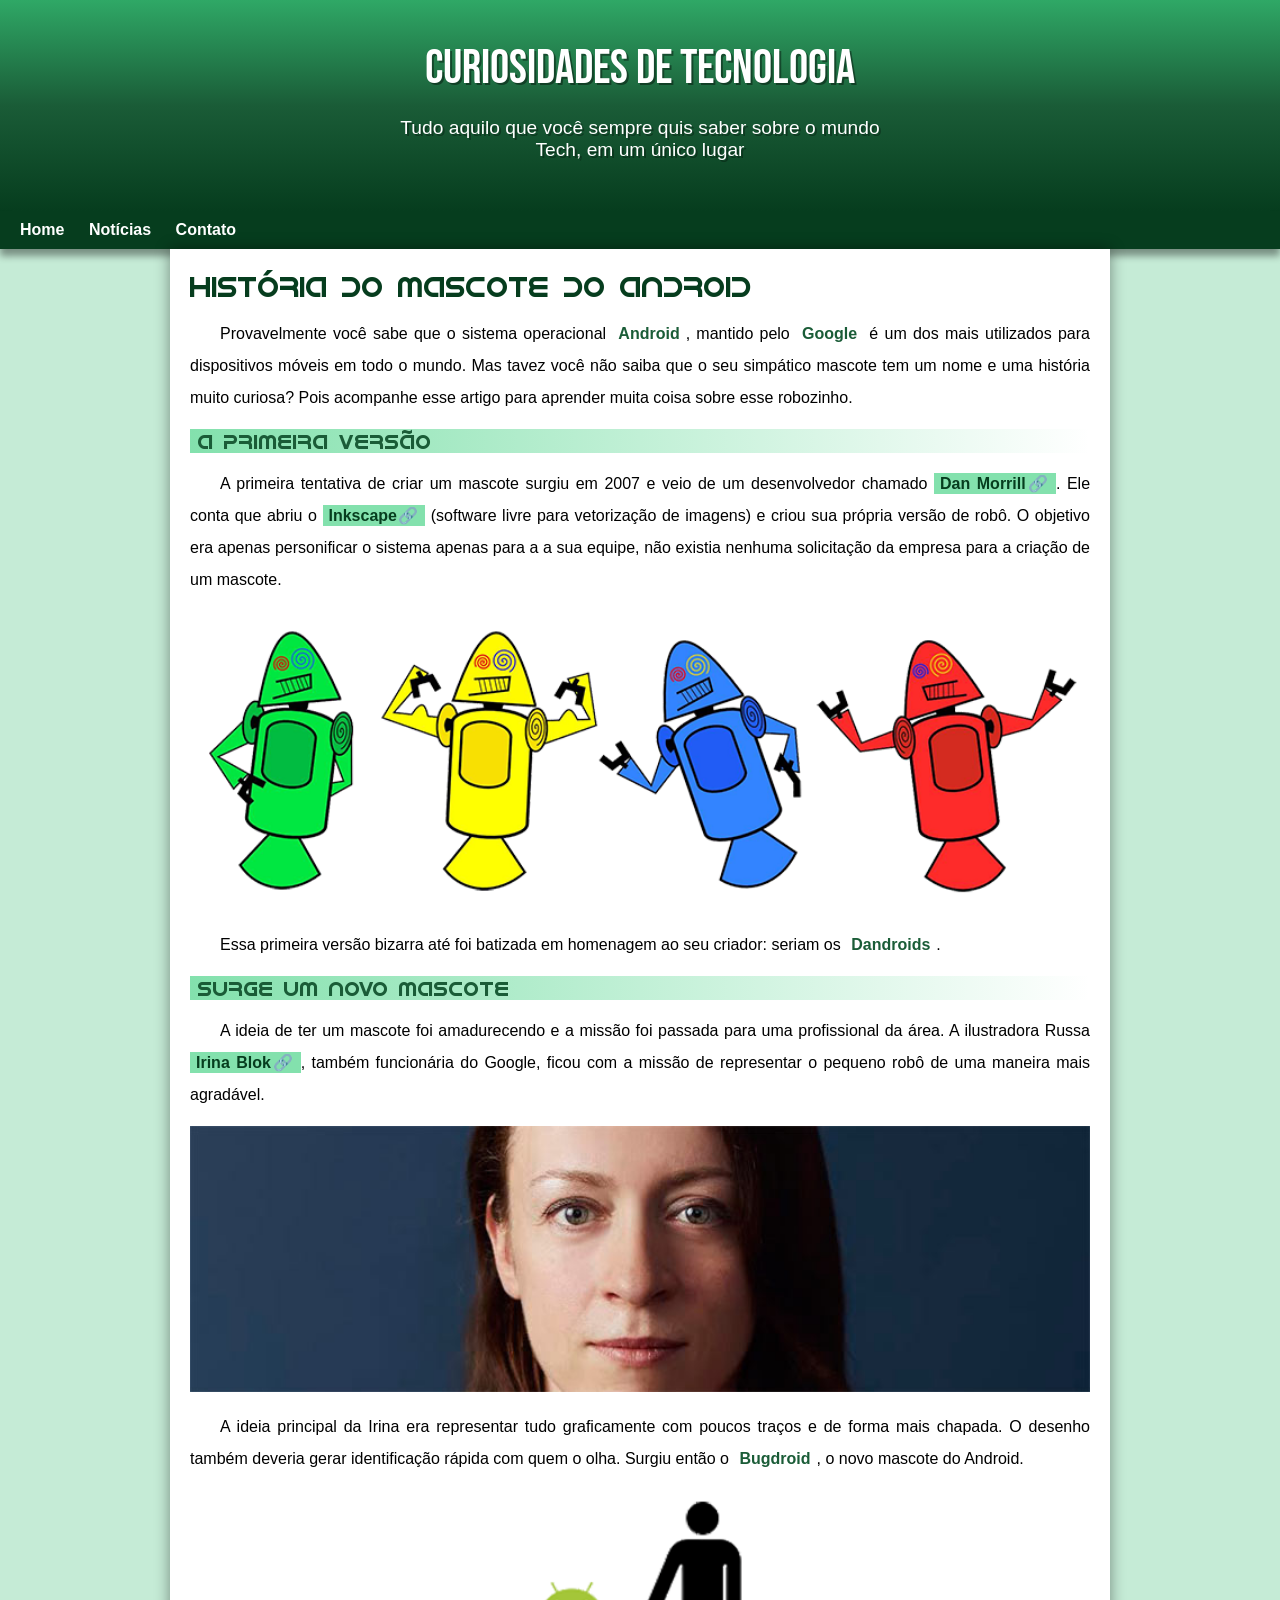
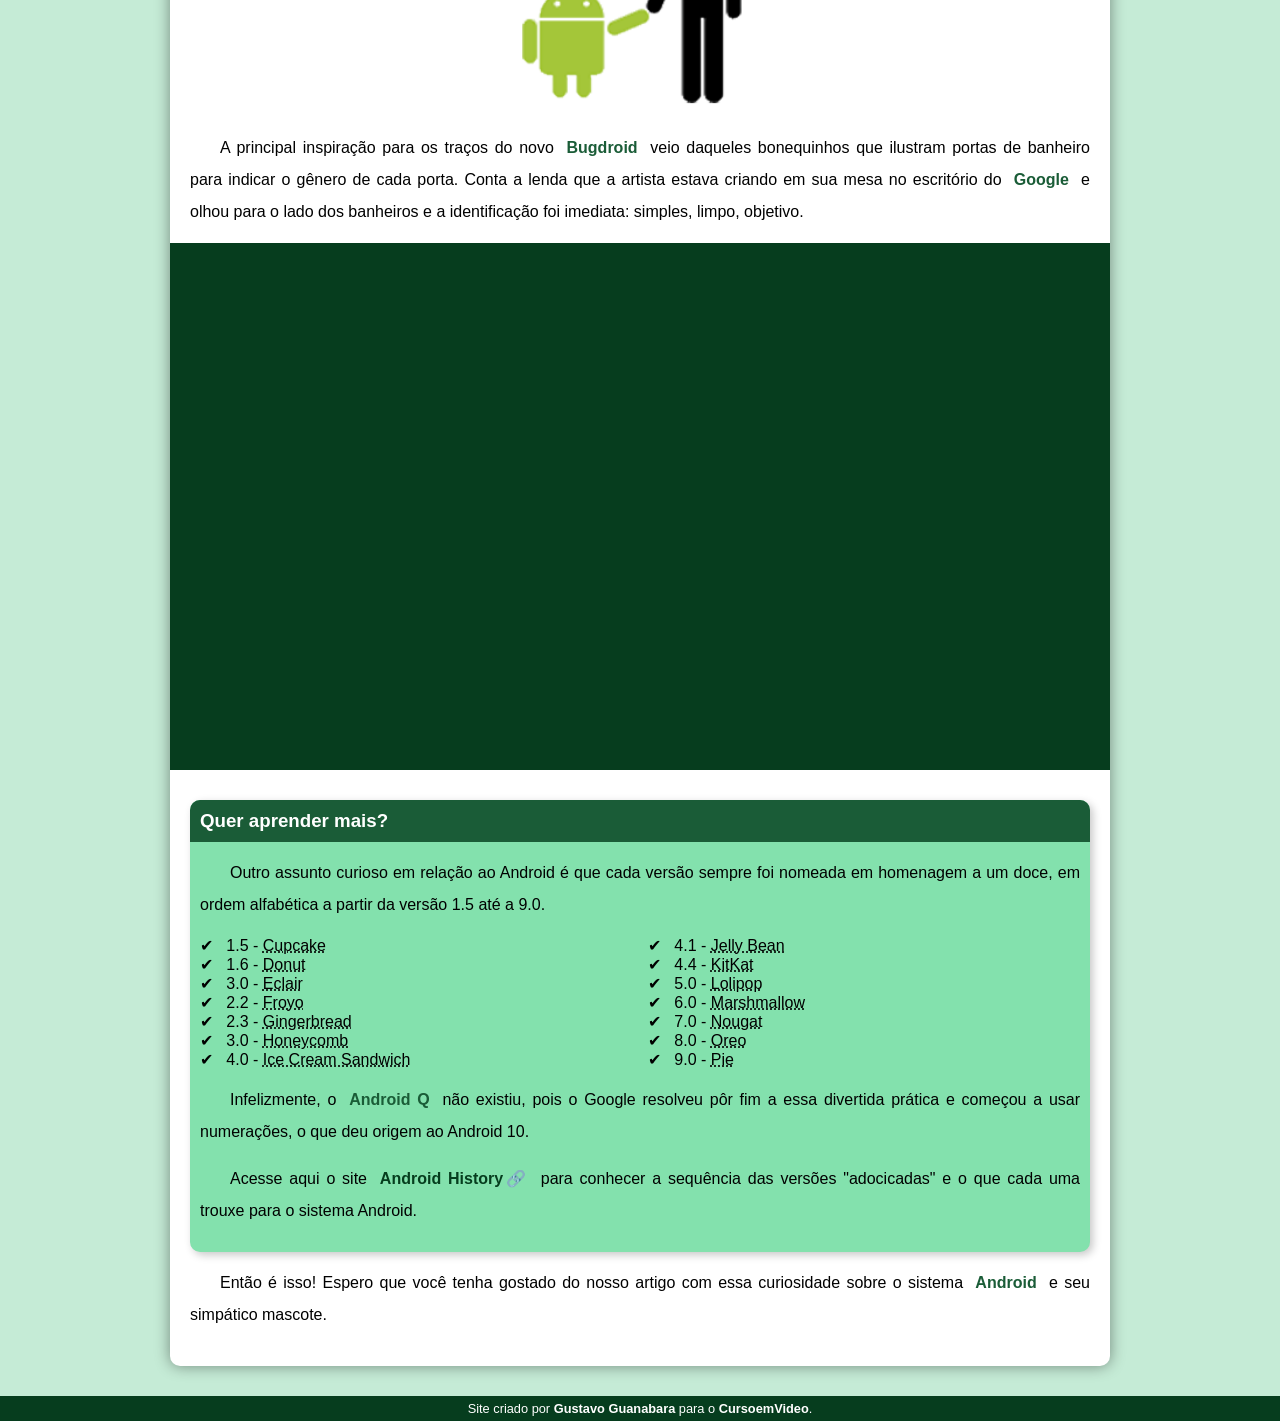
<file: index.html>
<!DOCTYPE html>
<html lang="pt-br">
<head>
    <meta charset="UTF-8">
    
    <meta name="viewport" content="width=device-width, initial-scale=1.0">

    <title>Como surgiu o mascote do Android</title>

    <link rel="shortcut icon" href="imagens/favicon.ico" type="image/x-icon">

    <link rel="stylesheet" href="estilos/style.css">

</head>
<body>
    <header>
        <h1>
            CURIOSIDADES DE TECNOLOGIA
        </h1>
        <p>
            Tudo aquilo que você sempre quis saber sobre o mundo Tech, em um único lugar
        </p>
    </header>
    <nav>
        <a href="#">Home</a>
        <a href="#">Notícias</a>
        <a href="#">Contato</a>
    </nav>
    <main>
        <article>
            <h1>
                História do Mascote do Android
            </h1>

            <p>
                Provavelmente você sabe que o sistema operacional <strong>Android</strong>, mantido pelo <strong>Google</strong> é um dos mais utilizados para dispositivos móveis em todo o mundo. Mas tavez você não saiba que o seu simpático mascote tem um nome e uma história muito curiosa? Pois acompanhe esse artigo para aprender muita coisa sobre esse robozinho.
            </p>

            <h2>
                A primeira versão
            </h2>

            <p>
                A primeira tentativa de criar um mascote surgiu em 2007 e veio de um desenvolvedor chamado <a href="https://androidcommunity.com/dan-morrill-shows-us-the-android-mascot-that-almost-was-20130103/" target="_blank" class="externo">Dan Morrill</a>. Ele conta que abriu o <a href="https://inkscape.org/pt-br/" target="_blank" class="externo">Inkscape</a> (software livre para vetorização de imagens) e criou sua própria versão de robô. O objetivo era apenas personificar o sistema apenas para a a sua equipe, não existia nenhuma solicitação da empresa para a criação de um mascote.
            </p>

            <picture>
                <source media="(max-width: 650px)" srcset="imagens/dan-droids-pq.png">
                <img src="imagens/dan-droids.png" alt="Primeiro mascote do Android">
            </picture>

            <p>
                Essa primeira versão bizarra até foi batizada em homenagem ao seu criador: seriam os <strong>Dandroids</strong>.
            </p>

            <h2>
                Surge um novo mascote
            </h2>

            <p>
                A ideia de ter um mascote foi amadurecendo e a missão foi passada para uma profissional da área. A ilustradora Russa <a href="https://www.irinablok.com/android" target="_blank" class="externo">Irina Blok</a>, também funcionária do Google, ficou com a missão de representar o pequeno robô de uma maneira mais agradável.
            </p>

            <picture>
                <source media="(max-width: 650px)" srcset="imagens/irina-blok-pq.jpg">
                <img title="Dandroids" src="imagens/irina-blok.jpg" alt="Irina Blok, criadora do Bugdroid">
            </picture>

            <p>
                A ideia principal da Irina era representar tudo graficamente com poucos traços e de forma mais chapada. O desenho também deveria gerar identificação rápida com quem o olha. Surgiu então o <strong>Bugdroid</strong>, o novo mascote do Android.
            </p>

            <img src="imagens/bugdroid.png" class="pequena" alt="Bugdroid">

            <p>
                A principal inspiração para os traços do novo <strong>Bugdroid</strong> veio daqueles bonequinhos que ilustram portas de banheiro para indicar o gênero de cada porta. Conta a lenda que a artista estava criando em sua mesa no escritório do <strong>Google</strong> e olhou para o lado dos banheiros e a identificação foi imediata: simples, limpo, objetivo.
            </p>

            <div class="video">
                <iframe width="560" height="315" src="https://www.youtube.com/embed/l2UDgpLz20M?si=STZaXHNTAksDLreI" title="YouTube video player" frameborder="0" allow="accelerometer; autoplay; clipboard-write; encrypted-media; gyroscope; picture-in-picture; web-share" referrerpolicy="strict-origin-when-cross-origin" allowfullscreen></iframe>
            </div>
            
            <aside>
                <h3>
                    Quer aprender mais?
                </h3>
                <p>
                    Outro assunto curioso em relação ao Android é que cada versão sempre foi nomeada em homenagem a um doce, em ordem alfabética a partir da versão 1.5 até a 9.0.
                </p>
                <ul>
                    <li>
                        1.5 - <abbr title="Bolo de Copo">Cupcake</abbr>
                    </li>
                    <li>
                        1.6 - <abbr title="Rosquinha">Donut</abbr>
                    </li>
                    <li>
                        3.0 - <abbr title="Bomba">Eclair</abbr>
                    </li>
                    <li>
                        2.2 - <abbr title="Iorgute Congelado">Froyo</abbr>
                    </li>
                    <li>
                        2.3 - <abbr title="Biscoito de Gengibre">Gingerbread</abbr>
                    </li>
                    <li>
                        3.0 - <abbr title="Favo de Mel">Honeycomb</abbr>
                    </li>
                    <li>
                        4.0 - <abbr title="Sanduíche de Sorvete">Ice Cream Sandwich</abbr>
                    </li>
                    <li>
                        4.1 - <abbr title="Jujuba">Jelly Bean</abbr>
                    </li>
                    <li>
                        4.4 - <abbr title="KitKat">KitKat</abbr>
                    </li>
                    <li>
                        5.0 - <abbr title="Pirulito">Lolipop</abbr>
                    </li>
                    <li>
                        6.0 - <abbr title="Marshmallow">Marshmallow</abbr>
                    </li>
                    <li>
                        7.0 - <abbr title="Torrone">Nougat</abbr>
                    </li>
                    <li>
                        8.0 - <abbr title="Oreo">Oreo</abbr>
                    </li>
                    <li>
                        9.0 - <abbr title="Torta">Pie</abbr>
                    </li>
                </ul>

                <p>
                    Infelizmente, o <strong>Android Q</strong> não existiu, pois o Google resolveu pôr fim a essa divertida prática e começou a usar numerações, o que deu origem ao Android 10.
                </p>
                <p>
                    Acesse aqui o site <a href="https://www.android.com/intl/en_uk/history/#/donut/" target="_blank" class="externo">Android History</a> para conhecer a sequência das versões "adocicadas" e o que cada uma trouxe para o sistema Android.
                </p>
            </aside>
            <p>
                Então é isso! Espero que você tenha gostado do nosso artigo com essa curiosidade sobre o sistema <strong>Android</strong> e seu simpático mascote.
            </p>
        </article>
    </main>
    <footer>
        <p>Site criado por <a href="#" target="_blank">Gustavo Guanabara</a> para o <a href="https://youtube.com/cursoemvideo" target="_blank">CursoemVideo</a>.</p>
    </footer>
</body>
</html>
</file>
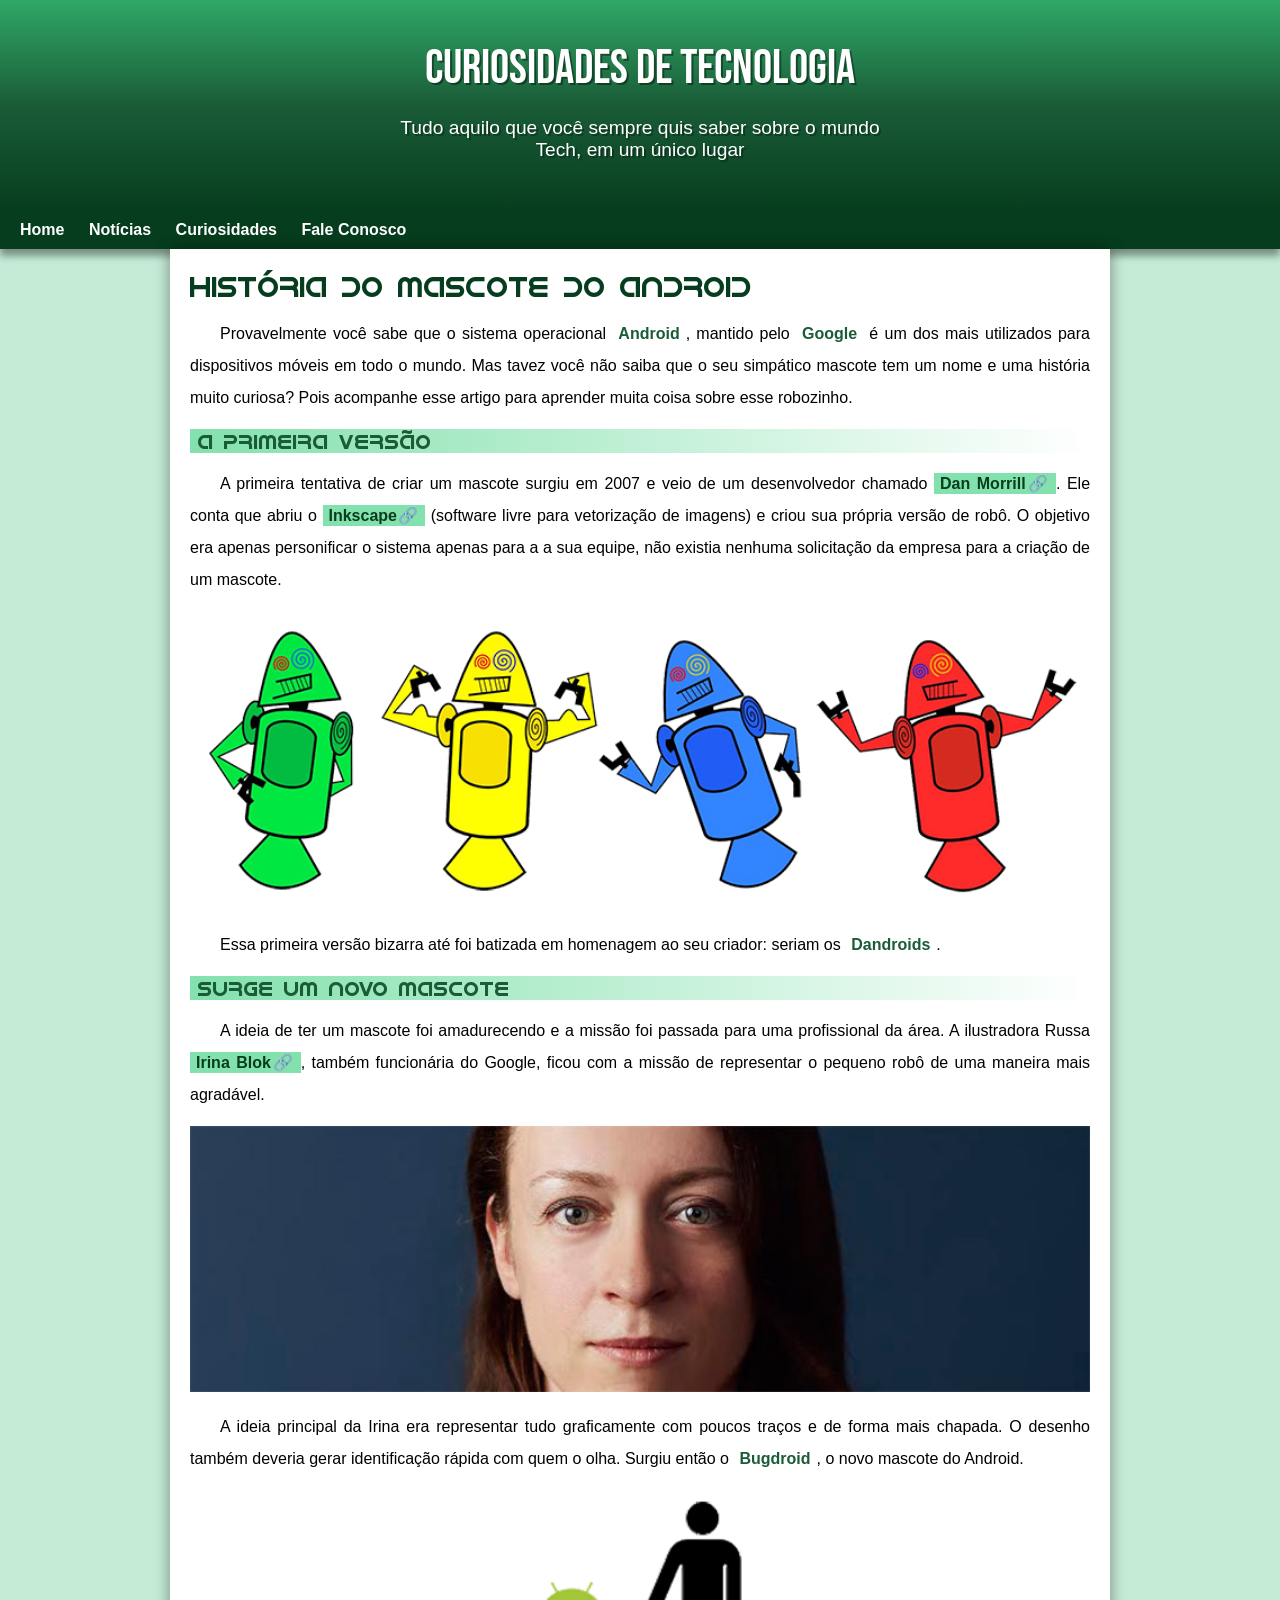
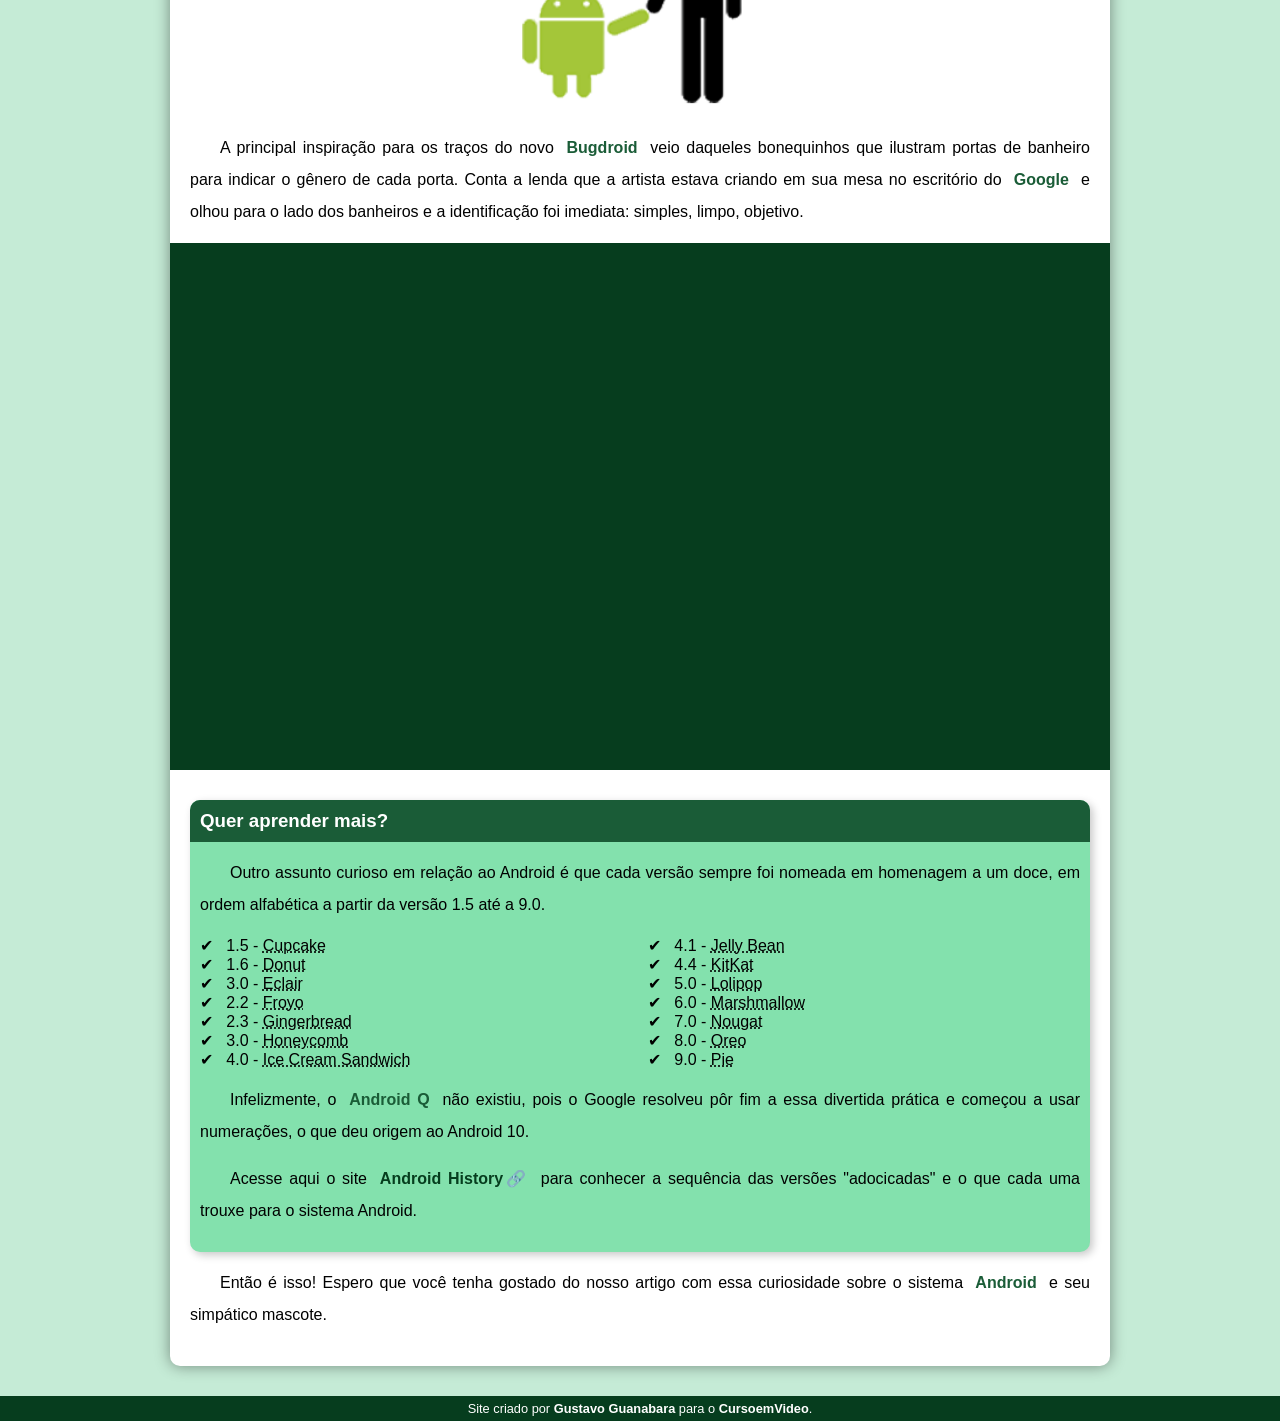
<file: android.html>
<!DOCTYPE html>
<html lang="pt-br">
<head>
    <meta charset="UTF-8">
    
    <meta name="viewport" content="width=device-width, initial-scale=1.0">

    <title>Como surgiu o mascote do Android</title>

    <link rel="shortcut icon" href="imagens/favicon.ico" type="image/x-icon">

    <link rel="stylesheet" href="estilos/style.css">

</head>
<body>
    <header>
        <h1>
            CURIOSIDADES DE TECNOLOGIA
        </h1>
        <p>
            Tudo aquilo que você sempre quis saber sobre o mundo Tech, em um único lugar
        </p>
    </header>
    <nav>
        <a href="#">Home</a>
        <a href="#">Notícias</a>
        <a href="#">Curiosidades</a>
        <a href="#"> Fale Conosco</a>
    </nav>
    <main>
        <article>
            <h1>
                História do Mascote do Android
            </h1>

            <p>
                Provavelmente você sabe que o sistema operacional <strong>Android</strong>, mantido pelo <strong>Google</strong> é um dos mais utilizados para dispositivos móveis em todo o mundo. Mas tavez você não saiba que o seu simpático mascote tem um nome e uma história muito curiosa? Pois acompanhe esse artigo para aprender muita coisa sobre esse robozinho.
            </p>

            <h2>
                A primeira versão
            </h2>

            <p>
                A primeira tentativa de criar um mascote surgiu em 2007 e veio de um desenvolvedor chamado <a href="https://androidcommunity.com/dan-morrill-shows-us-the-android-mascot-that-almost-was-20130103/" target="_blank" class="externo">Dan Morrill</a>. Ele conta que abriu o <a href="https://inkscape.org/pt-br/" target="_blank" class="externo">Inkscape</a> (software livre para vetorização de imagens) e criou sua própria versão de robô. O objetivo era apenas personificar o sistema apenas para a a sua equipe, não existia nenhuma solicitação da empresa para a criação de um mascote.
            </p>

            <picture>
                <source media="(max-width: 650px)" srcset="imagens/dan-droids-pq.png">
                <img src="imagens/dan-droids.png" alt="Primeiro mascote do Android">
            </picture>

            <p>
                Essa primeira versão bizarra até foi batizada em homenagem ao seu criador: seriam os <strong>Dandroids</strong>.
            </p>

            <h2>
                Surge um novo mascote
            </h2>

            <p>
                A ideia de ter um mascote foi amadurecendo e a missão foi passada para uma profissional da área. A ilustradora Russa <a href="https://www.irinablok.com/android" target="_blank" class="externo">Irina Blok</a>, também funcionária do Google, ficou com a missão de representar o pequeno robô de uma maneira mais agradável.
            </p>

            <picture>
                <source media="(max-width: 650px)" srcset="imagens/irina-blok-pq.jpg">
                <img title="Dandroids" src="imagens/irina-blok.jpg" alt="Irina Blok, criadora do Bugdroid">
            </picture>

            <p>
                A ideia principal da Irina era representar tudo graficamente com poucos traços e de forma mais chapada. O desenho também deveria gerar identificação rápida com quem o olha. Surgiu então o <strong>Bugdroid</strong>, o novo mascote do Android.
            </p>

            <img src="imagens/bugdroid.png" class="pequena" alt="Bugdroid">

            <p>
                A principal inspiração para os traços do novo <strong>Bugdroid</strong> veio daqueles bonequinhos que ilustram portas de banheiro para indicar o gênero de cada porta. Conta a lenda que a artista estava criando em sua mesa no escritório do <strong>Google</strong> e olhou para o lado dos banheiros e a identificação foi imediata: simples, limpo, objetivo.
            </p>

            <div class="video">
                <iframe width="560" height="315" src="https://www.youtube.com/embed/l2UDgpLz20M?si=STZaXHNTAksDLreI" title="YouTube video player" frameborder="0" allow="accelerometer; autoplay; clipboard-write; encrypted-media; gyroscope; picture-in-picture; web-share" referrerpolicy="strict-origin-when-cross-origin" allowfullscreen></iframe>
            </div>
            
            <aside>
                <h3>
                    Quer aprender mais?
                </h3>
                <p>
                    Outro assunto curioso em relação ao Android é que cada versão sempre foi nomeada em homenagem a um doce, em ordem alfabética a partir da versão 1.5 até a 9.0.
                </p>
                <ul>
                    <li>
                        1.5 - <abbr title="Bolo de Copo">Cupcake</abbr>
                    </li>
                    <li>
                        1.6 - <abbr title="Rosquinha">Donut</abbr>
                    </li>
                    <li>
                        3.0 - <abbr title="Bomba">Eclair</abbr>
                    </li>
                    <li>
                        2.2 - <abbr title="Iorgute Congelado">Froyo</abbr>
                    </li>
                    <li>
                        2.3 - <abbr title="Biscoito de Gengibre">Gingerbread</abbr>
                    </li>
                    <li>
                        3.0 - <abbr title="Favo de Mel">Honeycomb</abbr>
                    </li>
                    <li>
                        4.0 - <abbr title="Sanduíche de Sorvete">Ice Cream Sandwich</abbr>
                    </li>
                    <li>
                        4.1 - <abbr title="Jujuba">Jelly Bean</abbr>
                    </li>
                    <li>
                        4.4 - <abbr title="KitKat">KitKat</abbr>
                    </li>
                    <li>
                        5.0 - <abbr title="Pirulito">Lolipop</abbr>
                    </li>
                    <li>
                        6.0 - <abbr title="Marshmallow">Marshmallow</abbr>
                    </li>
                    <li>
                        7.0 - <abbr title="Torrone">Nougat</abbr>
                    </li>
                    <li>
                        8.0 - <abbr title="Oreo">Oreo</abbr>
                    </li>
                    <li>
                        9.0 - <abbr title="Torta">Pie</abbr>
                    </li>
                </ul>

                <p>
                    Infelizmente, o <strong>Android Q</strong> não existiu, pois o Google resolveu pôr fim a essa divertida prática e começou a usar numerações, o que deu origem ao Android 10.
                </p>
                <p>
                    Acesse aqui o site <a href="https://www.android.com/intl/en_uk/history/#/donut/" target="_blank" class="externo">Android History</a> para conhecer a sequência das versões "adocicadas" e o que cada uma trouxe para o sistema Android.
                </p>
            </aside>
            <p>
                Então é isso! Espero que você tenha gostado do nosso artigo com essa curiosidade sobre o sistema <strong>Android</strong> e seu simpático mascote.
            </p>
        </article>
    </main>
    <footer>
        <p>Site criado por <a href="#" target="_blank">Gustavo Guanabara</a> para o <a href="https://youtube.com/cursoemvideo" target="_blank">CursoemVideo</a>.</p>
    </footer>
</body>
</html>
</file>
<file: estilos/style.css>
@charset "UTF-8";

@import url('https://fonts.googleapis.com/css2?family=Bebas+Neue&display=swap');

@font-face {
    font-family: 'Android';
    src: url('../fontes/idroid.otf') format('opentype');
    font-style: normal;
    font-weight: normal;
}

:root {
    --cor0: #C5EBD6;
    --cor1: #83E1AD;
    --cor2: #3DDC84;
    --cor3: #2FA866;
    --cor4: #1A5C37;
    --cor5: #063d1e;

    --fonte-padrao: Arial, Verdana, Helvetica, sans-serif;
    --fonte-destaque: 'Bebas Neue', cursive;
    --fonte-android: 'Android', cursive;
}

* {
    margin: 0px;
    padding: 0px;
}



body {
    background-color: var(--cor0);
    font-family: var(--fonte-padrao);
}

a.externo::after {
    content: '\1F517';
}

header {
    background-image: linear-gradient(to bottom, var(--cor3), var(--cor4), var(--cor5) );
    padding-top: 40px;
    text-align: center;
}

header > h1 {
    color: white;
    font-size: 3em;
    font-family: var(--fonte-destaque);
    margin-bottom: 20px;
    text-shadow: 2px 2px 0px rgba(0, 0, 0, 0.404);
    font-weight: normal;
}

header > p {
    color: white;
    font-size: 1.2em;
    max-width: 500px;
    margin: auto;
    padding-left: 10px;
    padding-right: 10px;
    padding-bottom: 50px;
    text-shadow: 2px 2px 0px rgba(0, 0, 0, 0.315);
}

nav {
    background-color: var(--cor5);
    padding: 10px;
    box-shadow: 0px 7px 7px rgba(0, 0, 0, 0.39);
}

nav > a {
    color: white;
    padding: 10px;
    border-radius: 5px;
    text-decoration: none;
    font-weight: bold;
    transition-duration: 0.4s;
}

nav >a:hover {
    background-color: var(--cor3);
    color: var(--cor5);
}

main{
    background-color: white;
    min-width: 320px;
    max-width: 900px;
    padding: 20px;
    margin: auto;
    box-shadow: 0px 0px 15px rgba(0, 0, 0, 0.418);
    margin-bottom: 30px;
    border-bottom-left-radius: 10px;
    border-bottom-right-radius: 10px;
}

main h1 {
    font-family: var(--fonte-android);
    color: var(--cor5);
    font-weight: normal;
    font-size: 1.8em;
}

main h2 {
    font-family: var(--fonte-android);
    color: var(--cor4);
    font-size: 1.3em;
    background-image: linear-gradient(to right, var(--cor1), transparent);
    text-indent: 8px;
    font-weight: normal;
}

main p {
    margin: 15px 0px; /* Configuração padrão para os parágrafos */
    text-align: justify;
    text-indent: 30px;
    font-size: 1em;
    line-height: 2em;
}

main strong {
    color: var(--cor4);
    font-weight: bolder;
    padding: 2px 6px;
}

main a {
    text-decoration: none;
    font-weight: bold;
    color: var(--cor5);
    background-color: var(--cor1);
    padding: 2px 6px;
}

main a:hover {
    text-decoration: underline;
    color: var(--cor4);
}

main img {
    width: 100%;
}

main img.pequena {
    max-width: 350px;
    display: block;
    margin: auto;
}

div.video {
    background-color: var(--cor5);
    margin: 0px -20px 30px -20px;
    padding: 20px;
    padding-bottom: 56.25%;
    position: relative;
}

div.video > iframe {
    position: absolute;
    top: 5%;
    left: 5%;
    width: 90%;
    height: 90%;
}

/* ul {
    list-style-type: '\2714\0020\0020';
    columns: 2;
    list-style-position: inside;
}
 */

aside {
    background-color: var(--cor1);
    padding: 10px;
    border-radius: 10px;
    box-shadow: 3px 3px 8px rgba(0, 0, 0, 0.219);
}

aside > h3 {
    background-color: var(--cor4);
    color: white;
    padding: 10px;
    margin: -10px -10px 0px -10px;
    border-radius: 10px 10px 0px 0px;
}
aside > ul {
    list-style-type: '\2714\00A0\00A0';
    list-style-position: inside;
    columns: 2;
}

@media (max-width: 380px) {
    aside > ul {
        columns: 1;
    }
}

footer {
    background-color: var(--cor5);
    color: white;
    text-align: center;
    font-size: 0.8em;
    padding: 5px;
}

footer a {
    color: white;
    font-weight: bolder;
    text-decoration: none;
} 

footer a:hover {
    text-decoration: underline;
    color: var(--cor1);
}
</file>
